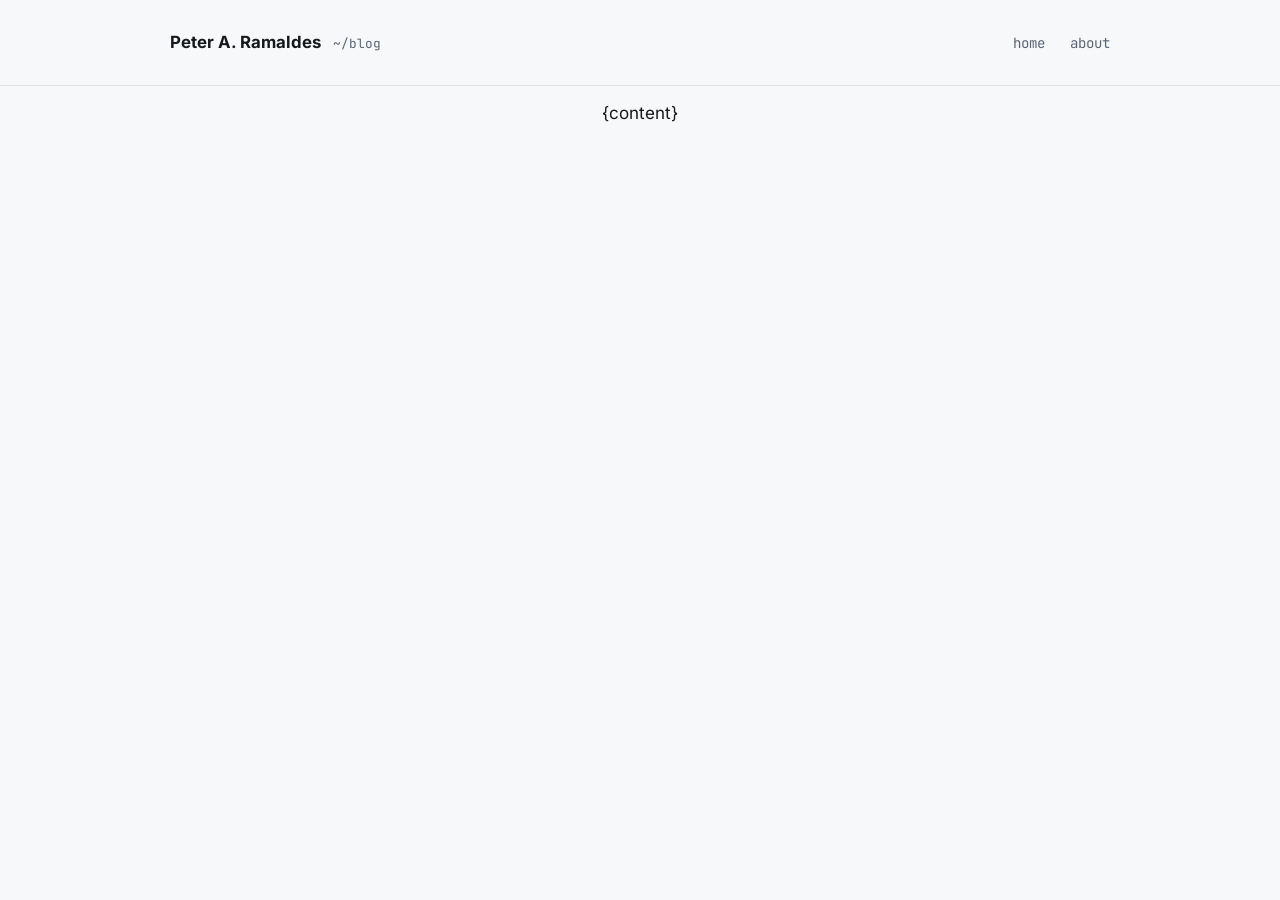
<file: templates/base.html>
<!DOCTYPE html>
<html lang="en">
<head>
<meta charset="utf-8">
<meta name="viewport" content="width=device-width, initial-scale=1">
<title>{title}</title>
<meta name="description" content="{description}">
<link rel="stylesheet" href="/static/style.css">
</head>
<body class="{body_class}">
<header class="site">
  <div class="wrap">
    <div class="brand-group">
      <a class="brand" href="/">Peter A. Ramaldes</a>
      <span class="prompt">~/blog</span>
    </div>
    <nav class="site-nav">
      <a href="/">home</a>
      <a href="/about/">about</a>
    </nav>
  </div>
</header>
<main class="wrap">
{content}
</main>
</body>
</html>
</file>
<file: static/style.css>
/* Fonts (self-hosted, no third-party requests) */
@font-face {
  font-family: "Inter";
  font-style: normal;
  font-weight: 400;
  font-display: swap;
  src: url("/static/fonts/inter-400.woff2") format("woff2");
}
@font-face {
  font-family: "Inter";
  font-style: italic;
  font-weight: 400;
  font-display: swap;
  src: url("/static/fonts/inter-italic-400.woff2") format("woff2");
}
@font-face {
  font-family: "Inter";
  font-style: normal;
  font-weight: 600;
  font-display: swap;
  src: url("/static/fonts/inter-600.woff2") format("woff2");
}
@font-face {
  font-family: "Inter";
  font-style: normal;
  font-weight: 700;
  font-display: swap;
  src: url("/static/fonts/inter-700.woff2") format("woff2");
}
@font-face {
  font-family: "JetBrains Mono";
  font-style: normal;
  font-weight: 400;
  font-display: swap;
  src: url("/static/fonts/jbmono-400.woff2") format("woff2");
}
@font-face {
  font-family: "JetBrains Mono";
  font-style: normal;
  font-weight: 700;
  font-display: swap;
  src: url("/static/fonts/jbmono-700.woff2") format("woff2");
}

:root {
  --bg: #f7f8fa;
  --fg: #15181c;
  --muted: #5b6472;
  --border: #dee3e8;
  --accent: #1f6b4f;
  --code-bg: #eef1ee;
  --max-width: 980px;
  --mono: "JetBrains Mono", ui-monospace, "SF Mono", Menlo, monospace;
  --sans: "Inter", -apple-system, BlinkMacSystemFont, "Segoe UI", sans-serif;
}

@media (prefers-color-scheme: dark) {
  :root {
    --bg: #10141a;
    --fg: #e7ebee;
    --muted: #8993a1;
    --border: #262c36;
    --accent: #6fd7a3;
    --code-bg: #161c22;
  }
}

* {
  box-sizing: border-box;
}

html {
  -webkit-text-size-adjust: 100%;
  height: 100%;
}

@media (prefers-reduced-motion: no-preference) {
  html {
    scroll-behavior: smooth;
  }
}

body {
  margin: 0;
  min-height: 100%;
  display: flex;
  flex-direction: column;
  background: var(--bg);
  color: var(--fg);
  font-family: var(--sans);
  font-size: 17px;
  line-height: 1.65;
}

a {
  color: var(--accent);
}

:focus-visible {
  outline: 2px solid var(--accent);
  outline-offset: 2px;
}

.sr-only {
  position: absolute;
  width: 1px;
  height: 1px;
  padding: 0;
  margin: -1px;
  overflow: hidden;
  clip: rect(0, 0, 0, 0);
  white-space: nowrap;
  border: 0;
}

.wrap {
  max-width: var(--max-width);
  margin: 0 auto;
  padding: 0 20px;
}

/* Header */
header.site {
  border-bottom: 1px solid var(--border);
}

header.site .wrap {
  display: flex;
  align-items: baseline;
  justify-content: space-between;
  padding-top: 28px;
  padding-bottom: 28px;
}

.brand-group {
  display: flex;
  align-items: baseline;
  gap: 12px;
}

header.site a.brand {
  font-weight: 700;
  font-size: 1.05rem;
  color: var(--fg);
  text-decoration: none;
}

header.site .prompt {
  font-family: var(--mono);
  font-size: 0.8rem;
  color: var(--muted);
}

@media (max-width: 480px) {
  header.site .prompt {
    display: none;
  }
}

nav.site-nav a {
  font-family: var(--mono);
  color: var(--muted);
  text-decoration: none;
  margin-left: 20px;
  font-size: 0.88rem;
}

nav.site-nav a:hover {
  color: var(--accent);
}

/* Main */
main {
  flex: 1 0 auto;
}

/* Specificity note: .wrap's own padding (0,1,0) would otherwise beat a
   bare `main { padding }` (0,0,1) regardless of source order, silently
   dropping this. Scoping to main.wrap (0,1,1) wins correctly. */
main.wrap {
  padding: 1% 20px 96px;
}

h1, h2, h3, h4 {
  font-weight: 700;
  line-height: 1.3;
  scroll-margin-top: 20px;
}

h1 { font-size: 2rem; margin: 0 0 0.5em; }
h2 { font-size: 1.4rem; margin: 1.8em 0 0.6em; }
h3 { font-size: 1.15rem; margin: 1.6em 0 0.5em; }

p { margin: 0 0 1.1em; }

.lede {
  font-family: var(--mono);
  font-size: 0.92rem;
  color: var(--muted);
  margin: 0 0 2em;
}

.meta {
  font-family: var(--mono);
  color: var(--muted);
  font-size: 0.85rem;
  margin-bottom: 2em;
}

code, pre, kbd, samp {
  font-family: var(--mono);
}

code {
  background: var(--code-bg);
  padding: 0.15em 0.4em;
  border-radius: 4px;
  font-size: 0.88em;
}

pre {
  background: var(--code-bg);
  padding: 16px 18px;
  border-radius: 8px;
  overflow-x: auto;
  font-size: 0.88em;
  line-height: 1.55;
}

pre code {
  background: none;
  padding: 0;
}

blockquote {
  margin: 1.5em 0;
  padding-left: 1em;
  border-left: 3px solid var(--border);
  color: var(--muted);
}

hr {
  border: none;
  border-top: 1px solid var(--border);
  margin: 2.5em 0;
}

ul, ol {
  padding-left: 1.4em;
}

/* Post layout: article + side table of contents */
.post-layout {
  display: flex;
  align-items: flex-start;
  gap: 48px;
}

.post-layout > article {
  flex: 1 1 0%;
  min-width: 0;
  max-width: 700px;
}

/* Table of contents, styled as a small file tree */
nav.toc {
  font-family: var(--mono);
  font-size: 0.85rem;
}

nav.toc p.toc-title {
  margin: 0 0 0.7em;
  color: var(--muted);
}

nav.toc.side {
  flex: 0 0 220px;
  position: sticky;
  top: 24px;
  max-height: calc(100vh - 48px);
  overflow-y: auto;
}

@media (max-width: 860px) {
  .post-layout {
    flex-direction: column;
  }

  .post-layout > article {
    max-width: none;
  }

  nav.toc.side {
    position: static;
    width: 100%;
    flex-basis: auto;
    max-height: none;
    order: -1;
    border-bottom: 1px solid var(--border);
    padding-bottom: 1.5em;
    margin-bottom: 1.5em;
  }
}

nav.toc ul {
  list-style: none;
  padding-left: 0;
  margin: 0;
}

nav.toc li {
  margin: 0.3em 0;
}

/* Keep the nested lists for document structure, but let the generated
   `tree` prefixes own the visual indentation and connector columns. */
nav.toc li > ul {
  margin: 0;
  padding: 0;
}

nav.toc a {
  display: grid;
  grid-template-columns: max-content minmax(0, 1fr);
  text-decoration: none;
  color: var(--fg);
}

nav.toc .toc-branch {
  color: var(--muted);
  white-space: pre;
}

nav.toc a:hover {
  color: var(--accent);
}

/* Post list */
.post-list {
  list-style: none;
  padding: 0;
  margin: 0;
  max-width: 700px;
}

.post-list li {
  display: grid;
  grid-template-columns: 110px 1fr;
  column-gap: 20px;
  padding: 18px 0;
  border-bottom: 1px solid var(--border);
}

.post-list li:first-child {
  padding-top: 0;
}

.post-list .date {
  grid-column: 1;
  grid-row: 1;
  font-family: var(--mono);
  color: var(--muted);
  font-size: 0.85rem;
  padding-top: 0.15em;
}

.post-list a.title {
  grid-column: 2;
  grid-row: 1;
  font-weight: 600;
  font-size: 1.1rem;
  text-decoration: none;
  color: var(--fg);
}

.post-list a.title:hover {
  color: var(--accent);
}

.post-list .desc {
  grid-column: 2;
  grid-row: 2;
  color: var(--muted);
  margin: 6px 0 0;
}

@media (max-width: 480px) {
  .post-list li {
    grid-template-columns: 1fr;
  }

  .post-list .date {
    grid-column: 1;
    grid-row: 1;
    margin-bottom: 4px;
  }

  .post-list a.title {
    grid-column: 1;
    grid-row: 2;
  }

  .post-list .desc {
    grid-column: 1;
    grid-row: 3;
  }
}
</file>
